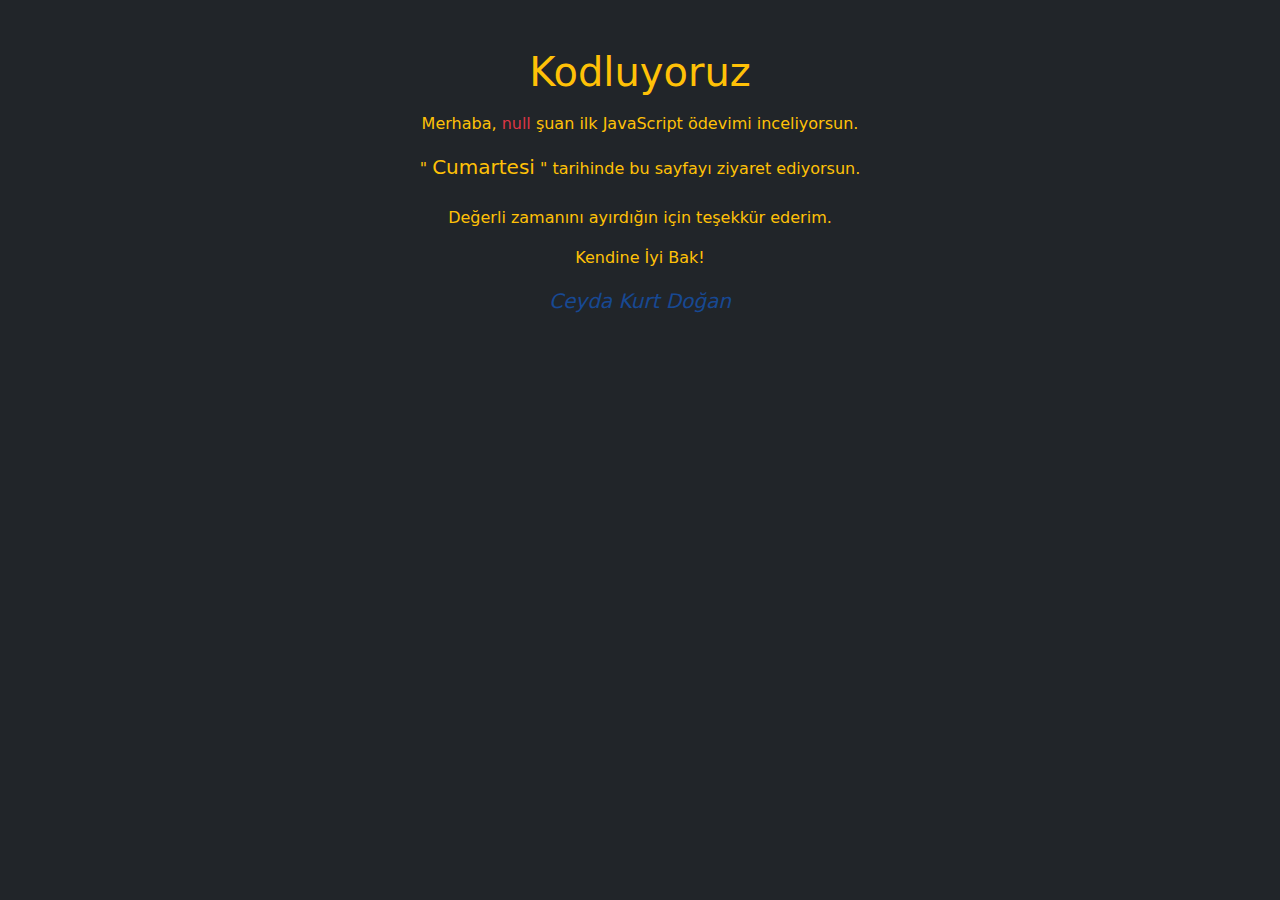
<file: js-1.html>
<!DOCTYPE html>
<html lang="en">

<head>
    <meta charset="UTF-8">
    <meta http-equiv="X-UA-Compatible" content="IE=edge">
    <meta name="viewport" content="width=device-width, initial-scale=1.0">
    <link rel="stylesheet" href="https://cdn.jsdelivr.net/npm/bootstrap@5.2.0-beta1/dist/css/bootstrap.min.css">
    <title>Document</title>
</head>

<body class="bg-dark ">

    <div class="container h-100 text-center text-warning">
        <div class="mt-5">
            <h1>Kodluyoruz</h1>
            <p class="mt-3 ">Merhaba, <span id="user" class="text-danger"> </span> şuan ilk JavaScript ödevimi
                inceliyorsun.</p>
        </div>
        <div>
            " <p class="d-inline fs-5" id="zaman"> </p>
            <p class="d-inline fs-5" id="days"> </p> " tarihinde bu sayfayı ziyaret ediyorsun.
        </div>
        <br>
        <p>Değerli zamanını ayırdığın için teşekkür ederim.</p>

        <p>Kendine İyi Bak!</p>
        <p class="text-primary text-opacity-50 fst-italic fs-5">Ceyda Kurt Doğan</p>


    </div>

    <script>
        let userName = prompt("Lütfen Adınızı Giriniz.")
        let info = document.querySelector("#user")
        info.innerHTML = `${userName}`






        function tarih() {
            let date = new Date().toLocaleTimeString();
            document.getElementById("zaman").innerHTML = date;


        }
        setInterval(tarih, 1000);


        const gun = ["Pazartesi", "Salı", "Çarşamba", "Perşembe", "Cuma", "Cumartesi", "Pazar"];
        const d = new Date();
        let gunler = gun[d.getDay()];
        document.getElementById("days").innerHTML = gunler;



www.patika.dev 





    </script>
</body>

</html>
</file>
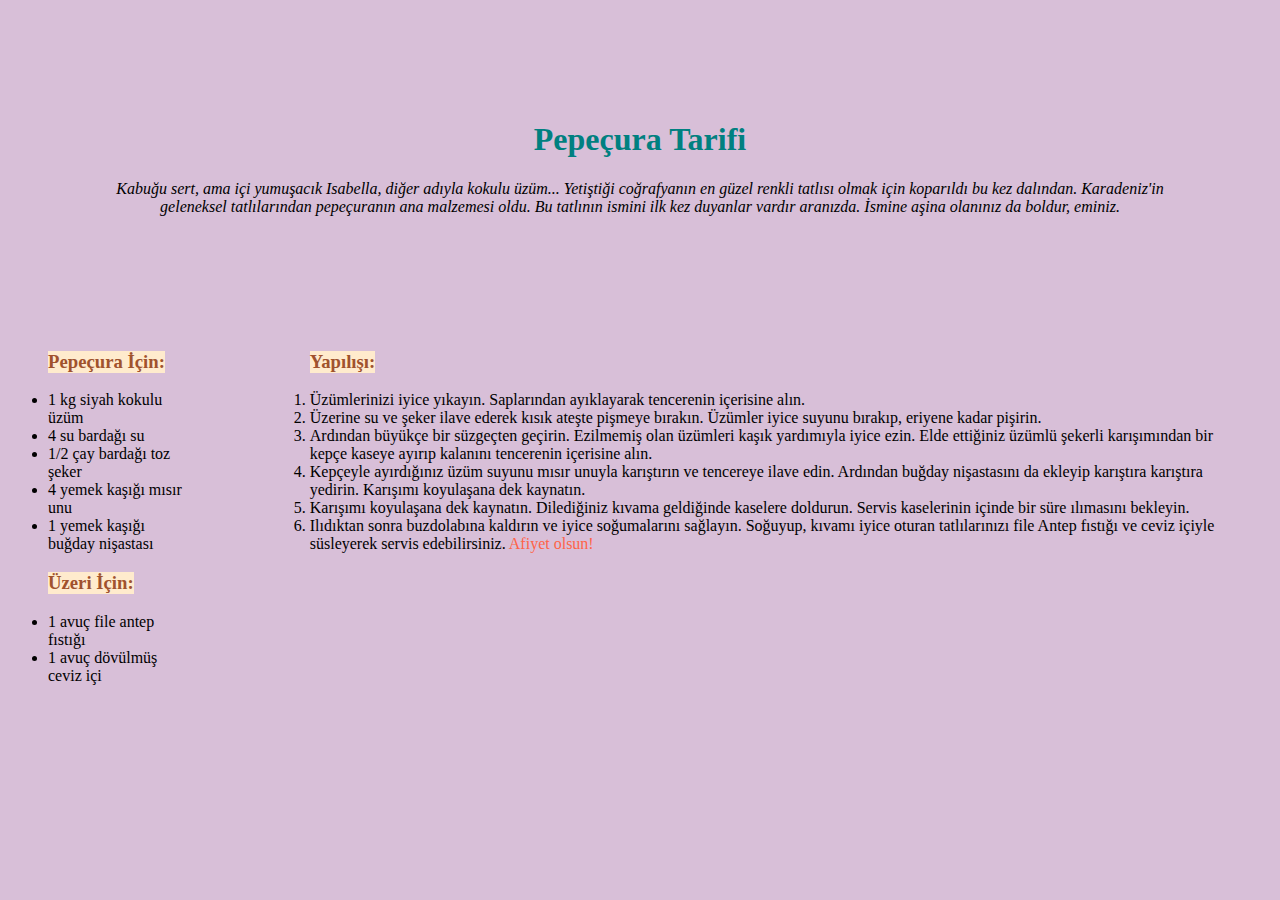
<file: pepecura-tarif.html>
<!DOCTYPE html>
<html lang="en">

<head>
    <meta charset="UTF-8">
    <meta http-equiv="X-UA-Compatible" content="IE=edge">
    <meta name="viewport" content="width=device-width, initial-scale=1.0">
    <title>Document</title>

    <style>
        body {
            background-color: thistle;
        }

        h1 {
            color: teal;
        }

        #baslik {
            text-align: center;
            margin: 50px;
            padding: 50px;
        }

        h3 {
            background-color: blanchedalmond;
            width: fit-content;
            color: sienna;
        }

        #malzemeler {
            display: inline-block;


        }

        #yapilis {
            display: inline-block;
            margin-left: 30px;
            padding-right: 50px;
            padding-left: 50px;

        }
    </style>
</head>

<body>
    <div id="baslik">
        <h1> Pepeçura Tarifi </h1>
        <p> <i>Kabuğu sert, ama içi yumuşacık Isabella, diğer adıyla kokulu üzüm...
                Yetiştiği coğrafyanın en güzel renkli tatlısı olmak için koparıldı bu kez dalından.
                Karadeniz'in geleneksel tatlılarından pepeçuranın ana malzemesi oldu.
                Bu tatlının ismini ilk kez duyanlar vardır aranızda. İsmine aşina olanınız da boldur, eminiz. </i> </p>
    </div>
    <div style="display:flex;margin-top: 2rem;">
        <div id="malzemeler">

            <ul>
                <h3>Pepeçura İçin:</h3>
                <li>1 kg siyah kokulu üzüm</li>
                <li>4 su bardağı su</li>
                <li>1/2 çay bardağı toz şeker</li>
                <li>4 yemek kaşığı mısır unu</li>
                <li>1 yemek kaşığı buğday nişastası</li>

            </ul>

            <ul>
                <h3>Üzeri İçin:</h3>
                <li>1 avuç file antep fıstığı</li>
                <li>1 avuç dövülmüş ceviz içi</li>
            </ul>
        </div>
        <div id="yapilis">
            <ol>
                <h3>Yapılışı:</h3>
                <li>Üzümlerinizi iyice yıkayın. Saplarından ayıklayarak tencerenin içerisine alın.</li>
                <li>Üzerine su ve şeker ilave ederek kısık ateşte pişmeye bırakın. Üzümler iyice suyunu bırakıp, eriyene
                    kadar pişirin.</li>
                <li>Ardından büyükçe bir süzgeçten geçirin. Ezilmemiş olan üzümleri kaşık yardımıyla iyice ezin. Elde
                    ettiğiniz üzümlü
                    şekerli karışımından bir kepçe kaseye ayırıp kalanını tencerenin içerisine alın.</li>
                <li>Kepçeyle ayırdığınız üzüm suyunu mısır unuyla karıştırın ve tencereye ilave edin. Ardından buğday
                    nişastasını da ekleyip
                    karıştıra karıştıra yedirin. Karışımı koyulaşana dek kaynatın.</li>
                <li>Karışımı koyulaşana dek kaynatın. Dilediğiniz kıvama geldiğinde kaselere doldurun. Servis
                    kaselerinin
                    içinde bir süre
                    ılımasını bekleyin.</li>
                <li>Ilıdıktan sonra buzdolabına kaldırın ve iyice soğumalarını sağlayın. Soğuyup, kıvamı iyice oturan
                    tatlılarınızı file
                    Antep fıstığı ve ceviz içiyle süsleyerek servis edebilirsiniz. <span style="color:tomato ;">Afiyet
                        olsun!</span>
                </li>
            </ol>
        </div>
    </div>
</body>



</html>
</file>
